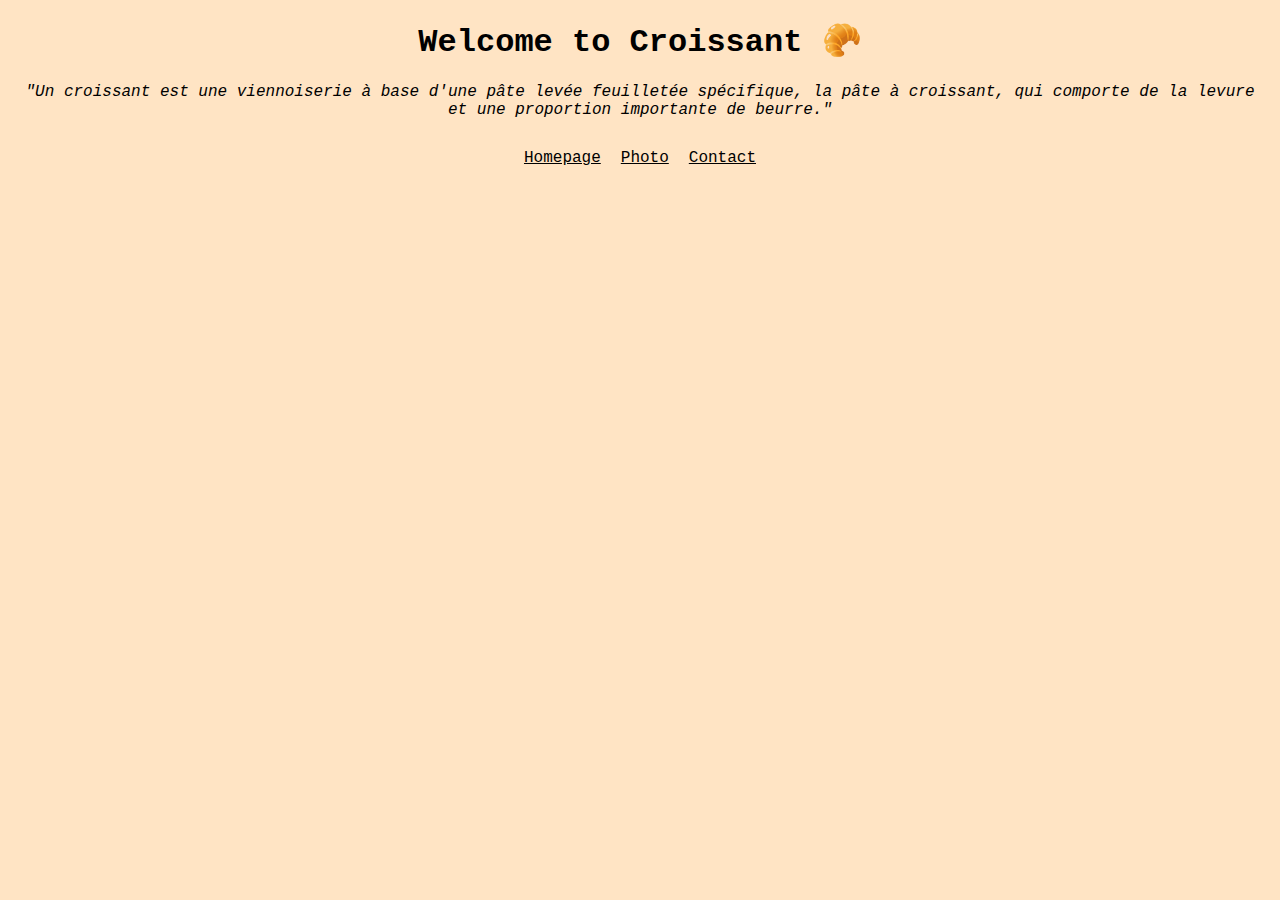
<file: index.html>
<!DOCTYPE html>
<html lang="en">
  <head>
    <meta charset="UTF-8" />
    <meta name="viewport" content="width=device-width, initial-scale=1.0" />
    <title>
      Croissant: Home bakery services inspired by french patisseries
    </title>
    <meta
      name="description"
      content="Croissant Home Bakery homepage - our bakery based in Lisbon, Portugal, produces top-quality products inspired by french patisseries"
    />
    <link rel="stylesheet" href="/css/styles.css" />
  </head>
  <body>
    <h1>Welcome to Croissant 🥐</h1>
    <p>
      "Un croissant est une viennoiserie à base d'une pâte levée feuilletée
      spécifique, la pâte à croissant, qui comporte de la levure et une
      proportion importante de beurre."
    </p>
    <footer class="links">
      <a href="/index.html" title="Homepage">Homepage</a>
      <a href="/photo.html" title="Photo">Photo</a>
      <a href="/contact.html" title="Contact">Contact</a>
    </footer>
  </body>
</html>
</file>
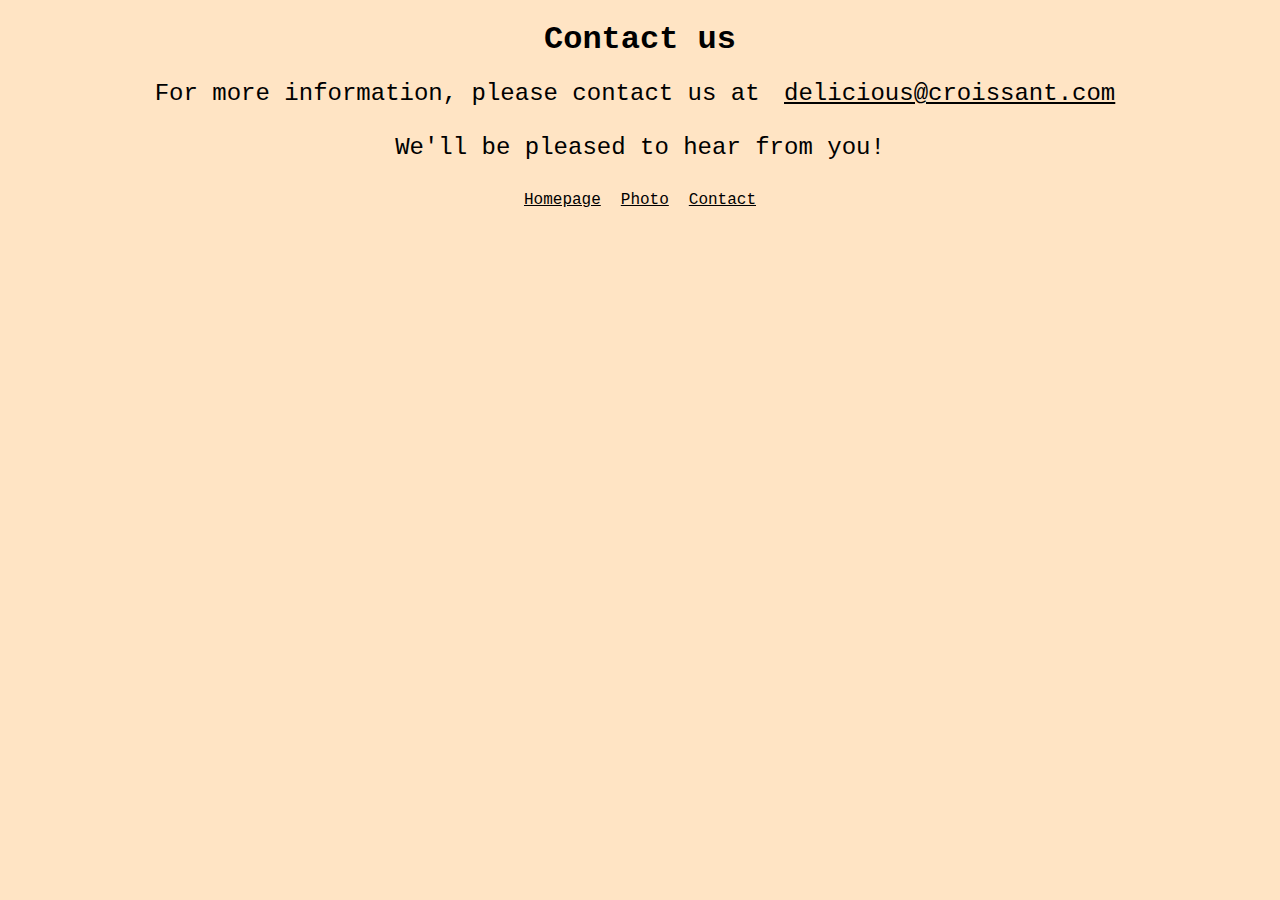
<file: contact.html>
<!DOCTYPE html>
<html lang="en">
  <head>
    <meta charset="UTF-8" />
    <meta name="viewport" content="width=device-width, initial-scale=1.0" />
    <title>Croissant: our contact</title>
    <meta name="description" content="Croissant Home Bakery contacts" />
    <link rel="stylesheet" href="/css/styles.css" />
  </head>

  <body>
    <h1>Contact us</h1>
    <h2>
      For more information, please contact us at
      <a href="mailto:delicious@croissant.com">delicious@croissant.com</a>
      <br />
      <br />We'll be pleased to hear from you!
    </h2>

    <footer class="links">
      <a href="/index.html" title="Homepage">Homepage</a>
      <a href="/photo.html" title="Photo">Photo</a>
      <a href="/contact.html" title="Contact">Contact</a>
    </footer>
  </body>
</html>
</file>
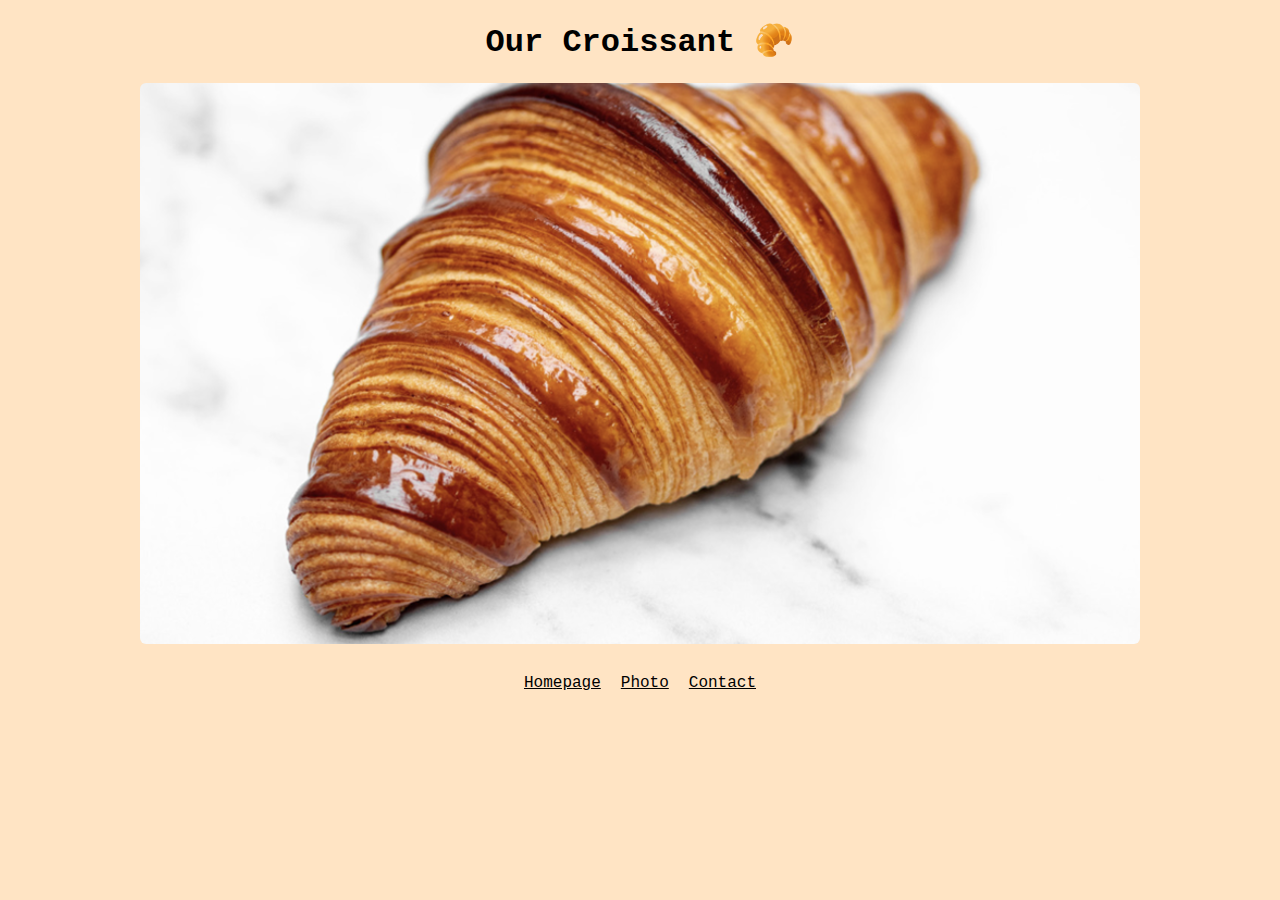
<file: photo.html>
<!DOCTYPE html>
<html lang="en">
  <head>
    <meta charset="UTF-8" />
    <meta name="viewport" content="width=device-width, initial-scale=1.0" />
    <title>Croissant: photoreport of our product</title>
    <meta name="description" content="Croissant Home Bakery photogallery" />
    <link rel="stylesheet" href="/css/styles.css" />
  </head>
  <body>
    <h1>Our Croissant 🥐</h1>
    <img src="/images/croissant.png" alt="our croissant" />
    <footer class="links">
      <a href="/index.html" title="Homepage">Homepage</a>
      <a href="/photo.html" title="Photo">Photo</a>
      <a href="/contact.html" title="Contact">Contact</a>
    </footer>
  </body>
</html>
</file>
<file: css/styles.css>
body {
  background-color: bisque;
  font-family: "Courier New", Courier, monospace;
  margin: auto;
}
h1 {
  text-align: center;
  font: 20px;
}
h2 {
  text-align: center;
  font: 14px;
  font-weight: 100;
}
p {
  margin: 20px;
  text-align: center;
  font: 14px;
  font-style: italic;
}
.links {
  margin-top: 20px;
  display: flex;
  justify-content: center;
}
a {
  margin: 10px;
  color: black;
}
img {
  border-radius: 6px;
  max-width: 100%;
  display: block;
  margin: auto;
}
</file>
